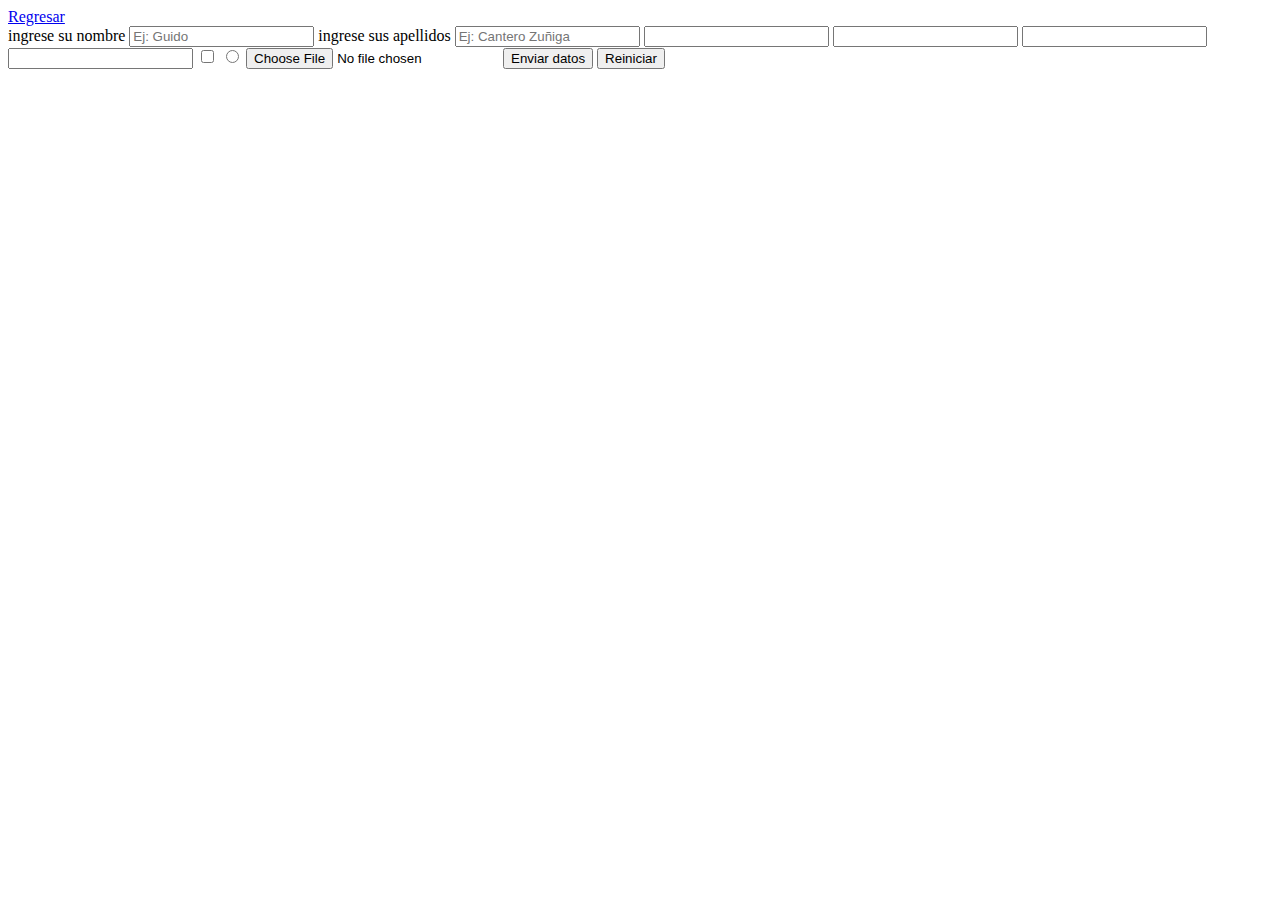
<file: explicacionHTMLCSS/formulario.html>
<!DOCTYPE html>
<html lang="en">

<head>
    <meta charset="UTF-8">
    <meta http-equiv="X-UA-Compatible" content="IE=edge">
    <meta name="viewport" content="width=device-width, initial-scale=1.0">
    <title>Document</title>
</head>

<body>
    <a href="./index.html">Regresar</a>
    <form>
        <label>ingrese su nombre</label>
        <input name="nombre" placeholder="Ej: Guido">
        <label>ingrese sus apellidos</label>
        <input name="apellidos" placeholder="Ej: Cantero Zuñiga">
        <input type="number" />
        <input type="data" />
        <input type="email" />
        <input type="password" />
        <input type="checkbox" />
        <input type="radio" />
        <input type="file" />
        <button type="submit" class="">Enviar datos</button>
        <button type="reset">Reiniciar</button>
    </form>
</body>

</html>
</file>
